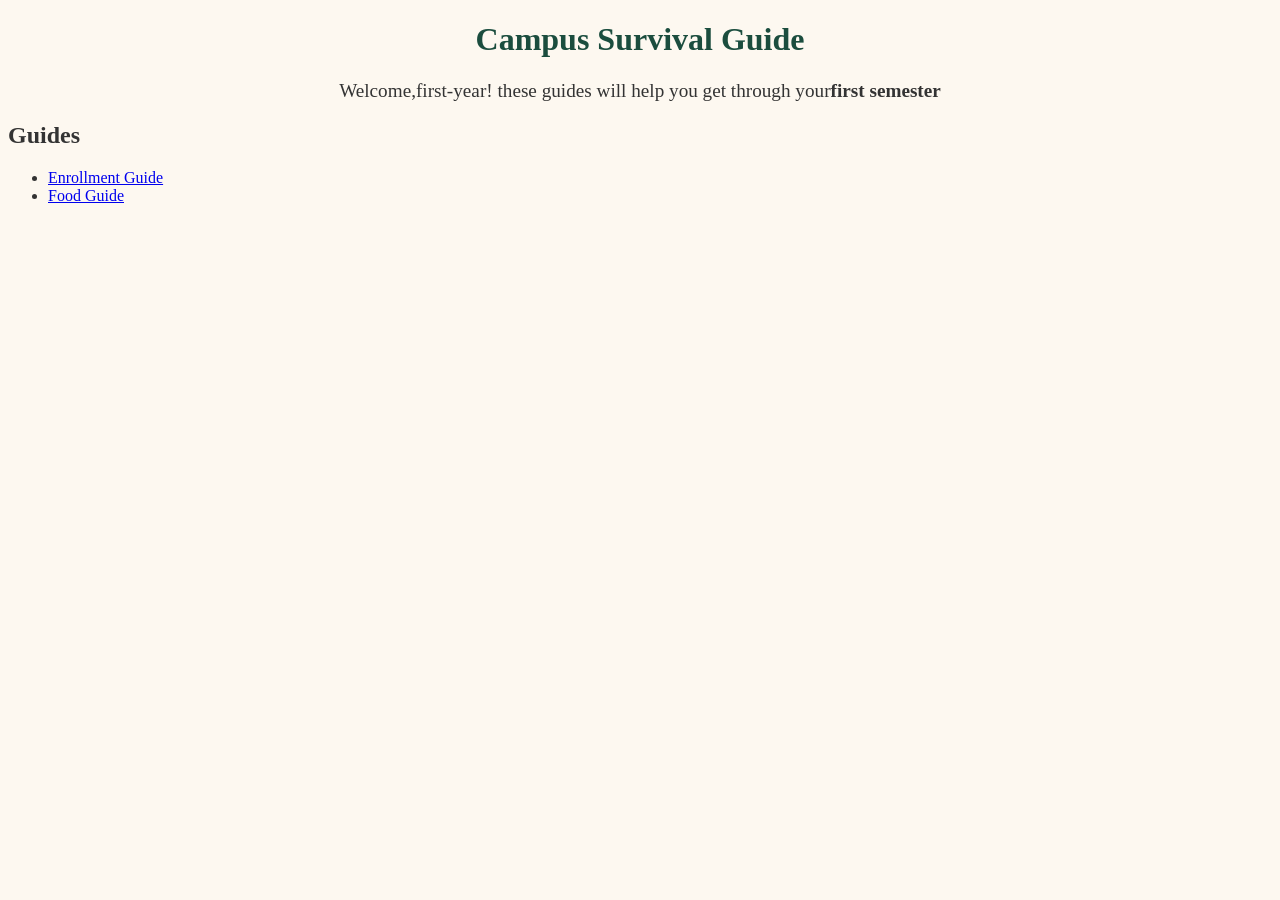
<file: index.html>
<!DOCTYPE html>
<html lang="en">

<head>
    <meta charset="UTF-8">
    <meta name="viewport" content="width=device-width, initial-scale=1.0">
    <title> Campus Survival Guide</title>
    <link rel="stylesheet" href="styles.css">
</head>

<body>
    <h1>Campus Survival Guide</h1>
    <p class="intro">Welcome,first-year! these guides will help you get through your<strong>first semester</strong> </p>

    <h2>Guides</h2>
    <ul>
        <li><a href="guides/enrollment.html">Enrollment Guide</a></li>
        <li><a href="food.html">Food Guide</a></li>
    </ul>

</body>

</html>
</file>
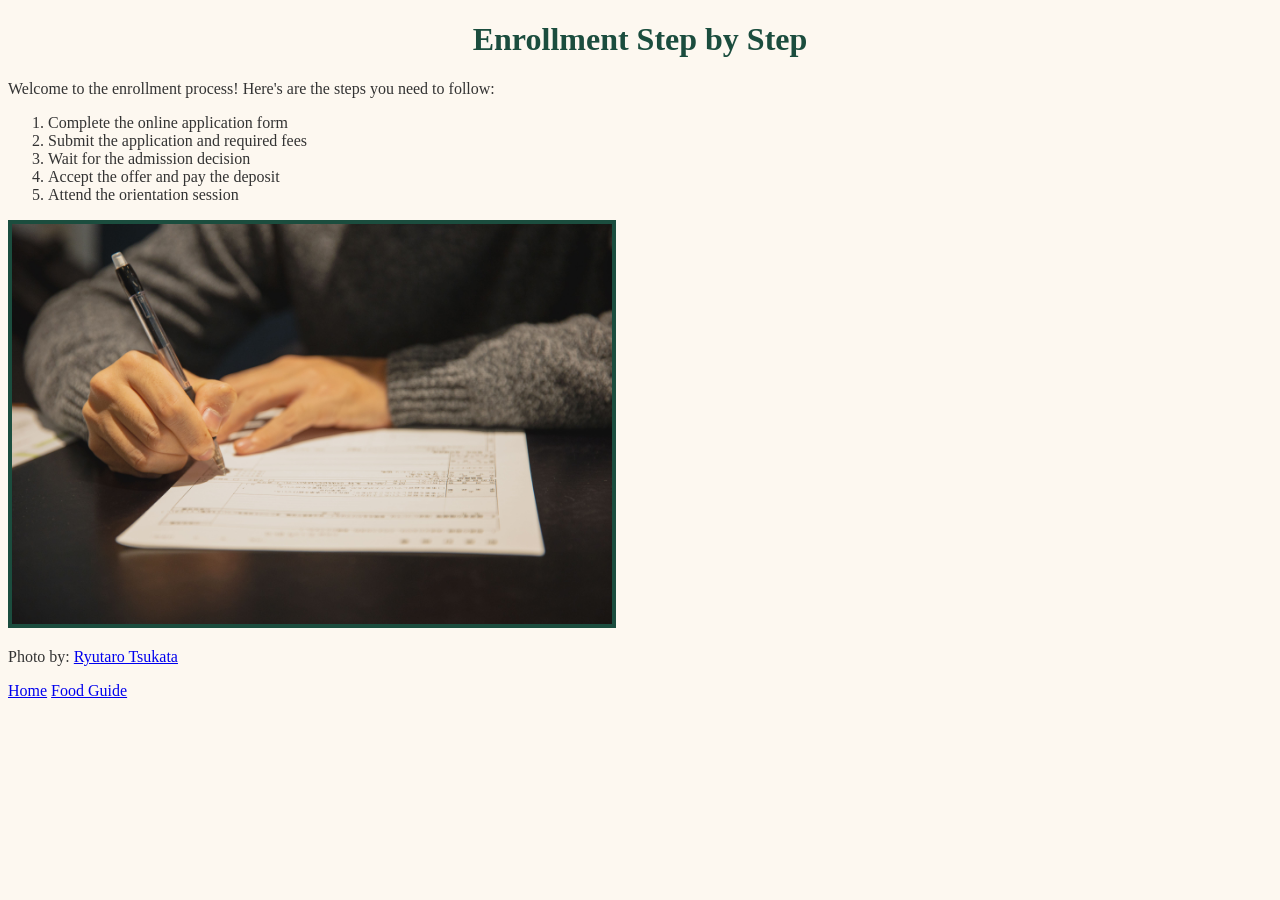
<file: guides/enrollment.html>
<!DOCTYPE html>
<html lang="en">

<head>
    <meta charset="UTF-8">
    <meta name="viewport" content="width=device-width, initial-scale=1.0">
    <title>Enrollment Guide</title>
    <link rel="stylesheet" href="../styles.css">
</head>

<body>
    <h1>Enrollment Step by Step</h1>
    <p>Welcome to the enrollment process! Here's are the steps you need to follow:</p>
    <ol>
        <li> Complete the online application form</li>
        <li> Submit the application and required fees</li>
        <li> Wait for the admission decision</li>
        <li> Accept the offer and pay the deposit</li>
        <li> Attend the orientation session</li>
    </ol>
    <img src="../images/enrollment.jpg" width="600"
        alt="Free Crop anonymous male in gray sweater writing in form of important document at table Stock Photo">
    <p>Photo by: <a href="https://www.pexels.com/photo/man-filling-in-form-on-parer-at-table-6249395/" target="_blank"
            rel="noopener noreferrer">Ryutaro Tsukata</a></p>
    <!-- back home: up one folder -->
    <a href="../index.html">Home</a>

    <!-- back to food: same folder -->
    <a href="food.html">Food Guide</a>


</body>

</html>
</file>
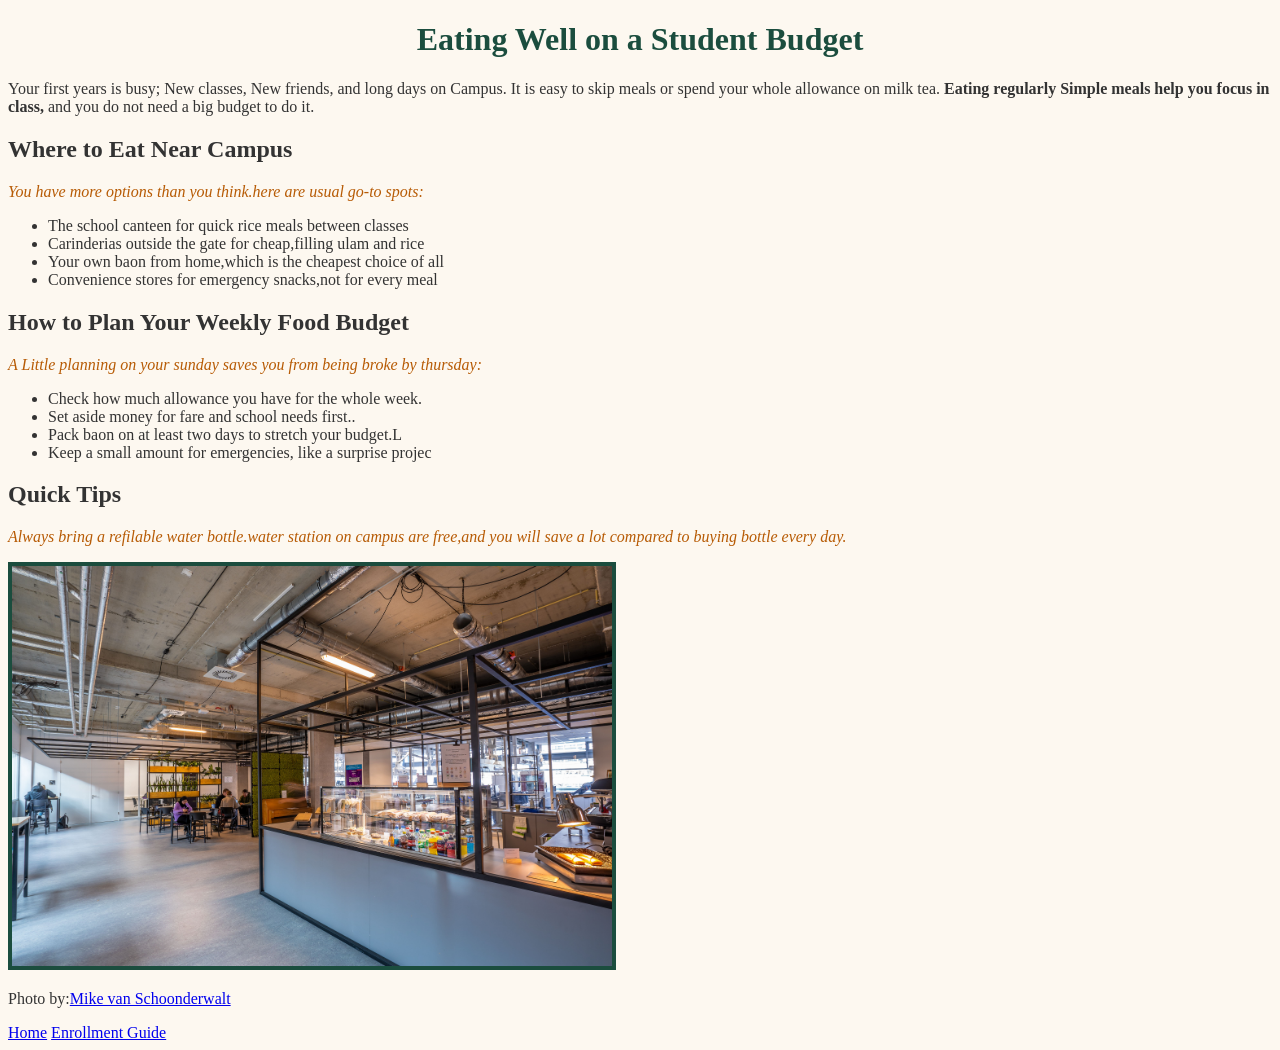
<file: guides/food.html>
<!DOCTYPE html>
<html lang="en">

<head>
    <meta charset="UTF-8">
    <meta name="viewport" content="width=device-width, initial-scale=1.0">
    <title>Food Guide</title>
    <link rel="stylesheet" href="../styles.css">
</head>

<body>
    <h1>Eating Well on a Student Budget</h1>
    <p>Your first years is busy; New classes, New friends, and long days on Campus. It is easy to skip meals or spend
        your whole allowance on milk tea.
        <strong>Eating regularly Simple meals help you focus in class,</strong> and you do not need a big
        budget to do it.
    </p>

    <h2>Where to Eat Near Campus</h2>
    <p class="tip">You have more options than you think.here are usual go-to spots:</p>
    <ul>
        <li>The school canteen for quick rice meals between classes</li>
        <li>Carinderias outside the gate for cheap,filling ulam and rice</li>
        <li>Your own baon from home,which is the cheapest choice of all</li>
        <li>Convenience stores for emergency snacks,not for every meal</li>
    </ul>

    <h2>How to Plan Your Weekly Food Budget</h2>
    <p class="tip">A Little planning on your sunday saves you from being broke by thursday:</p>
    <ul>
        <li>Check how much allowance you have for the whole week.</li>
        <li>Set aside money for fare and school needs first..</li>
        <li>Pack baon on at least two days to stretch your budget.L</li>
        <li>Keep a small amount for emergencies, like a surprise projec</li>
    </ul>
    <h2>Quick Tips</h2>
    <p class="tip">Always bring a refilable water bottle.water station on campus are free,and you will save a lot
        compared to
        buying bottle every day.</p>
    <img src="../images/canteen.jpg"
        alt="Free A spacious modern cafeteria with industrial design, showcasing people dining and working in a relaxed atmosphere. Stock Photo"
        width="600">
    <p>Photo by:<a href="https://www.pexels.com/@mike-van-schoonderwalt-1884800/" target="_blank"
            rel="noopener noreferrer">Mike van Schoonderwalt
        </a></p>

    <!-- back home: up one folder -->
    <a href="../index.html">Home</a>

    <!-- back to enrollment: same folder -->
    <a href="enrollment.html">Enrollment Guide</a>

</body>

</html>
</file>
<file: styles.css>
body {
    font-family: times new roman, sans-serif;
    color: #333333;
    background-color: #fdf8f0;
}

h1,
h1 {
    color: #1B4D3E;
}

h1 {
    text-align: center;
}

.intro {
    font-size: 1.2em;
    text-align: center;
    margin-bottom: 20px;

}

.tip {
    font-style: italic;
    color: #b75b05;
}

img {
    border: 4px solid #1b4d3e;
}
</file>
